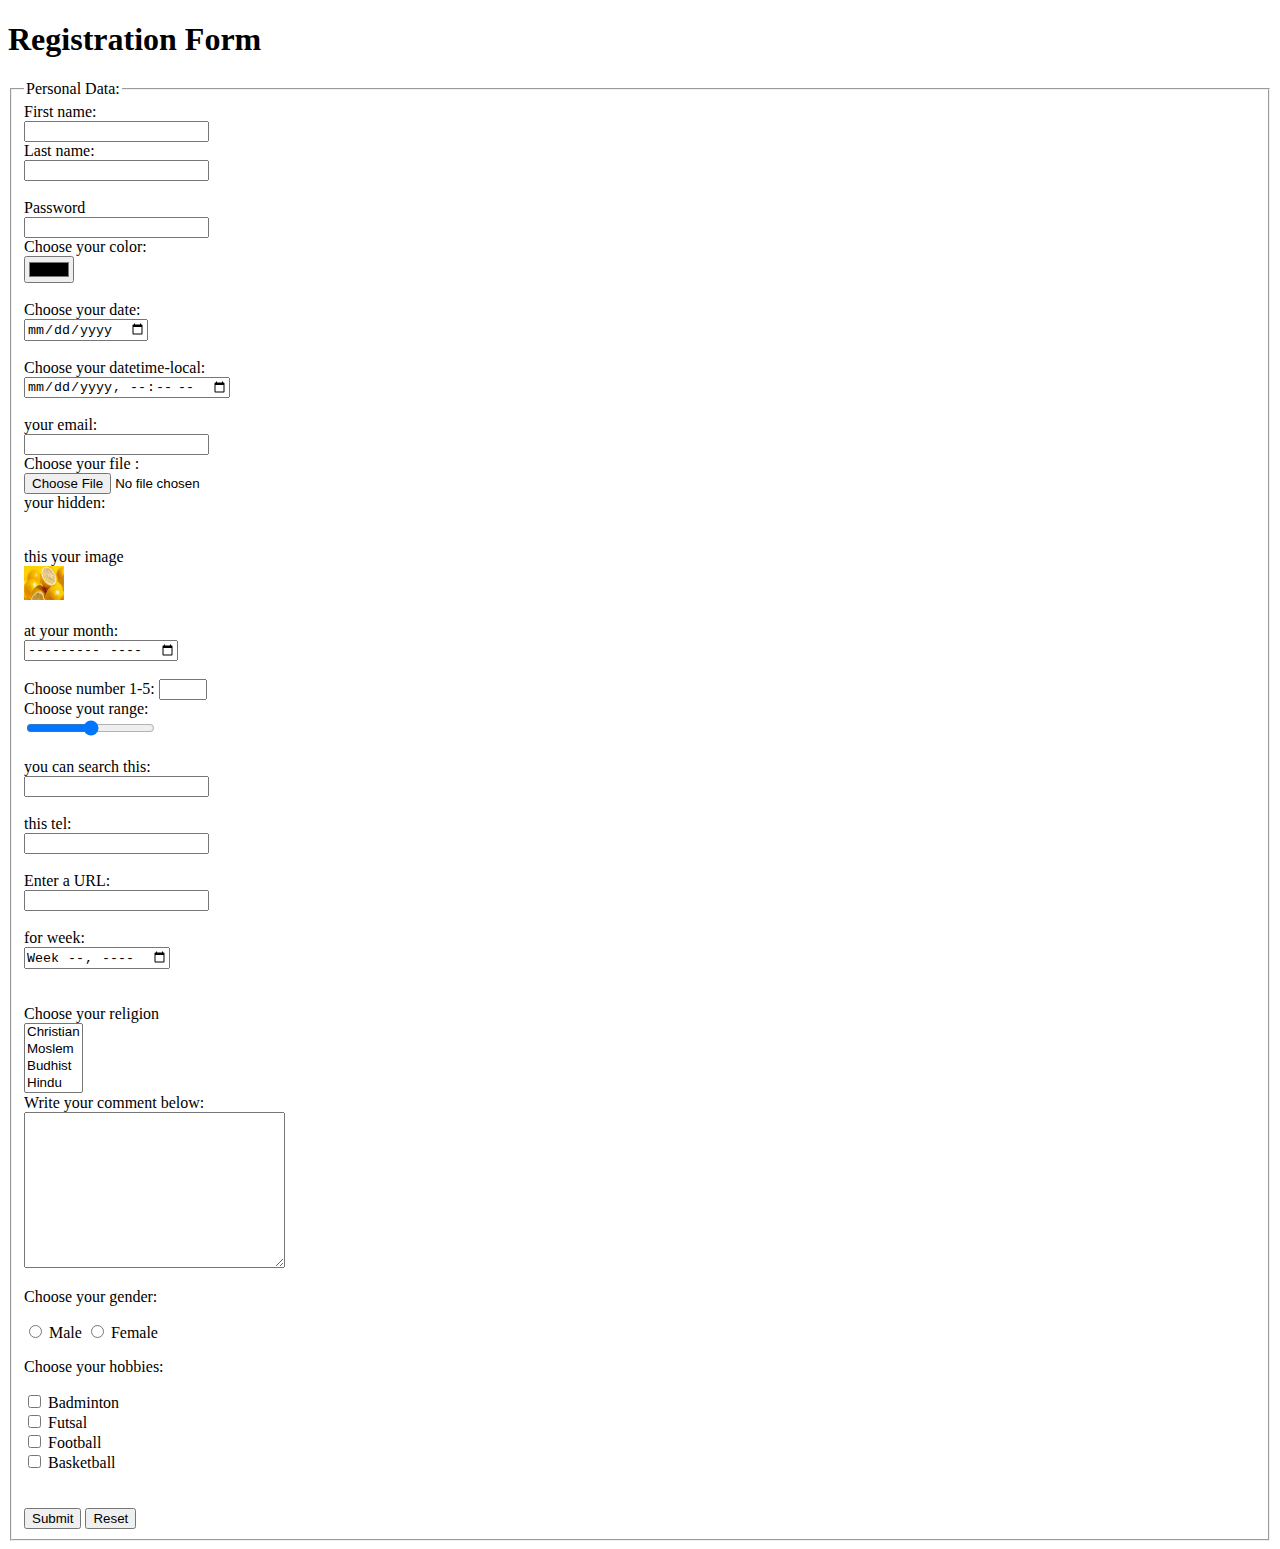
<file: 2281054_assignment3.html.html>
<!DOCTYPE html>
<html>
<head>
    <title>Learning HTMl Form</title>
</head>
<body>
     
    <h1>Registration Form</h1>
    <fieldset>
        <legend>Personal Data:</legend>
    <form action="process.php" method="POST"></form>
    <form >
        <!--Input type text-->
        <label for="fname">First name: </label><br>
        <input type="text" id="fname" name="fname" required><br>
        <label for="lname">Last name: </label><br>
        <input type="text" id="lname" name="lname"><br><br>

        <!--input type password-->
        <label for="password">Password</label><br>
        <input type="password" id="password" name="password"><br>


        <label for="color">Choose your color:</label><br>
        <input type="color"><br>
        <br>
        <label for="date">Choose your date:</label><br>
        <input type="date"><br>
        <br>
        <label for="datetime-local">Choose your datetime-local:</label><br>
        <input type="datetime-local"><br>
        <br>
        <label for="email">your email:</label><br>
        <input type="email" id="email" name="email">
        <br>
        <label for="file">Choose your file :</label><br>
        <input type="file" id="file" name="file">
        <br>
        <label for="hidden">your hidden:</label><br>
        <input type="hidden"><br>
        <br>
        <label for="image">this your image</label><br>
        <input type="image" src="lemon.jpg" alt="submit" height="34" width="40"><br>
        <br>
        <label for="month">at your month:</label><br>
        <input type="month"><br>
        <br>
        <label for="quantity">Choose number 1-5:</label>
        <input type="number" id="quantity" name="quantity" min="1" max="5">
        <br>
        <label for="range">Choose yout range:</label><br>
        <input type="range"><br>
        <br>
        <label for="search">you can search this:</label><br>
        <input type="search"><br>
        <br>
        <label for="table">this tel:</label><br>
        <input type="tel"><br>
        <br>
        <label for="url">Enter a URL:</label><br>
        <input type="url" id="url" name="url"><br>
        <br>
        <label for="week">for week:</label><br>
        <input type="week"><br>
        <br>

        <br>
        <!--select element-->
        <label for="religion">Choose your religion</label><br>
        <select  id="religion" name="religion" multiple>
                <option value="Christian">Christian</option>
                <option value="Moslem">Moslem</option>
                <option value="Budhist">Budhist</option>
                <option value="Hindu">Hindu</option>
            </select>


            <br>
        <!--textarea element-->
        <label for="comment">Write your comment below:</label><br>
        <textarea id="comment" name="comment" rows="10" cols="30" ></textarea>

        <br>
        <!--input type radio-->
        <p>Choose your gender:</p>
        <input type="radio" id="male" name="gender" value="Male">
        <label for="male">Male</label>
        <input type="radio" id="female" name="gender" value="Female">
        <label for="female">Female</label>


        
        <!--input type checkbox-->
        <p>Choose your hobbies:</p>
        <input type="checkbox"  id="hobby1" name="hobby1" value="Badminton">
        <label for="hobby1">Badminton</label><br>
        <input type="checkbox" id="hobby2" name="hobby2" value="Futsal">
        <label for="hobby2">Futsal</label><br>
        <input type="checkbox" id="hobby3" name="hobby3" value="Football">
        <label for="hobby2">Football</label><br>
        <input type="checkbox" id="hobby4" name="hobby4" value="Basketball">
        <label for="hobby2">Basketball</label><br>

        <br><br>
        <!--input type submit-->
        <input type="submit">

        <!--input type reset-->
        <input type="reset">
    </fieldset>


    </form>
</body>
</html>
</file>
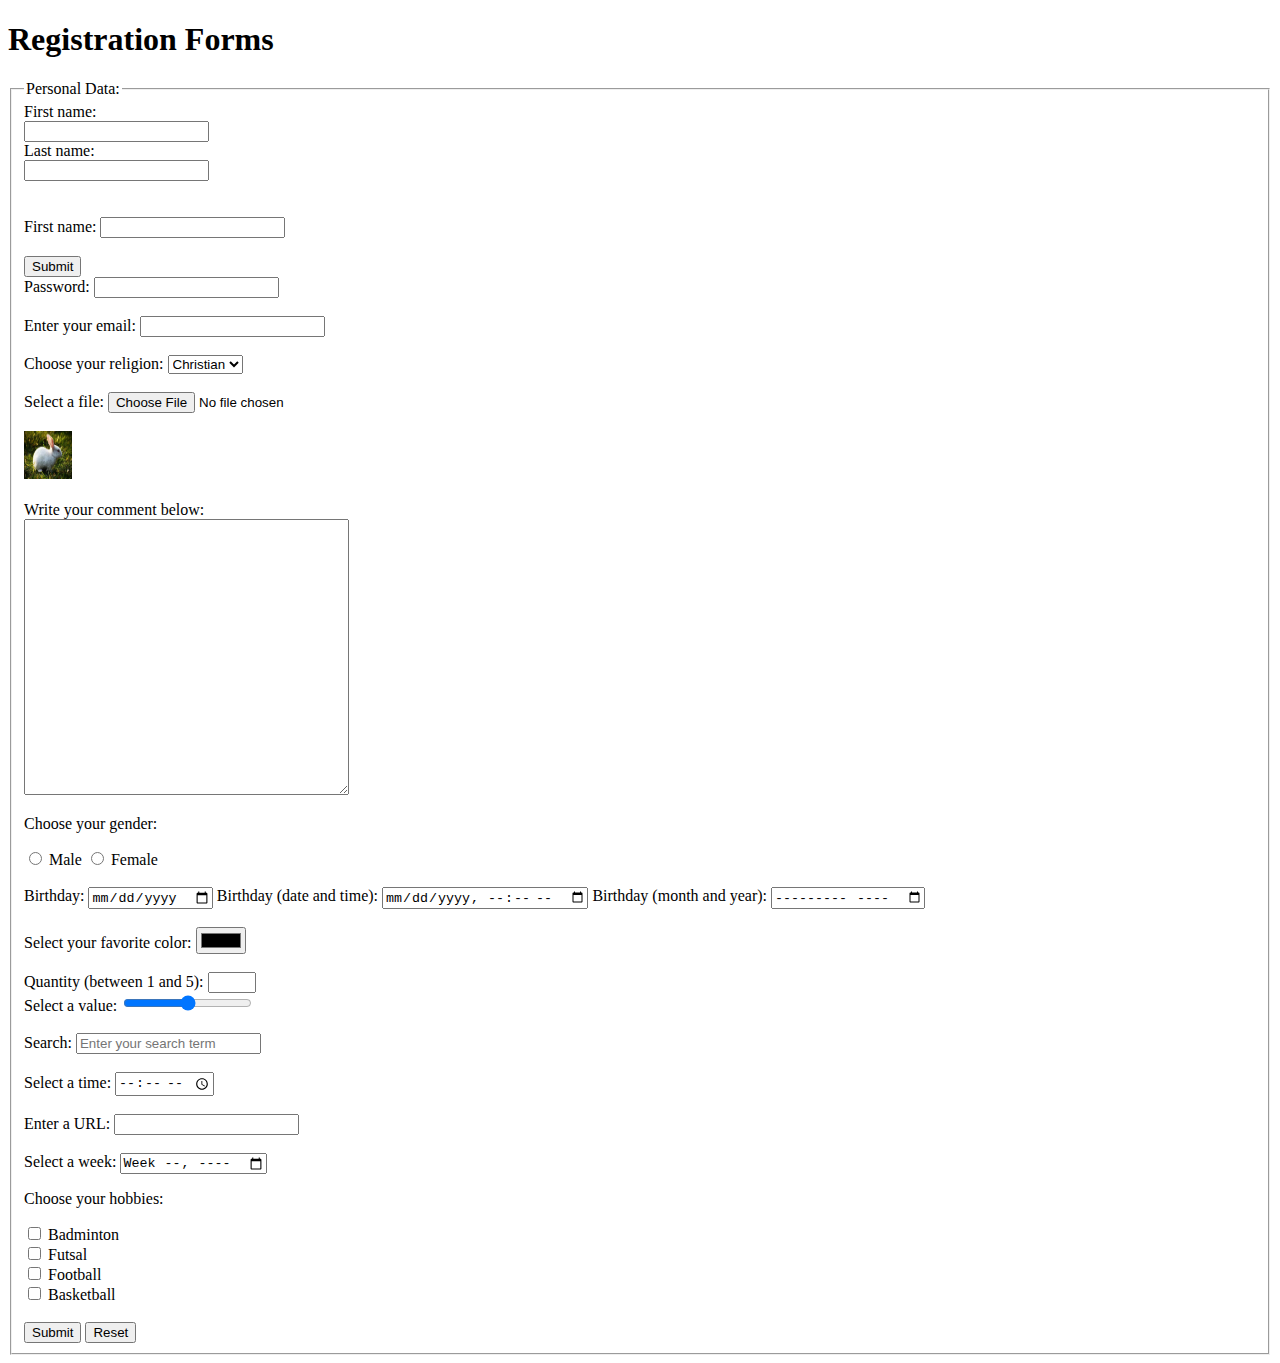
<file: 2281056_assignment3.html.html>
<!DOCTYPE html>
<html>
    <head>
        <title>Learning HTML Forms</title>
    </head>
    <body>
        
        <h1>Registration Forms</h1>            
        <form action="process.php" method="POST">
            <fieldset>
                <legend>Personal Data: </legend>
            <!-- Input type text -->
            <label for="fname">First name: </label><br>
            <input type="text" id="fname" name="fname" required></br>
            <label for="lname">Last name: </label><br>
            <input type="text" id="lname" name="lname" required></br>

            <br></br>
            <!-- Input type hidden -->
            <label for="fname">First name:</label>
            <input type="text" id="fname" name="fname"><br><br>
            <input type="hidden" id="custId" name="custId" value="3487">
            <input type="submit" value="Submit">

            <br>
            <!-- Input type password -->
            <label for="password">Password:</label>
            <input type="password" id="password" name="password">

            <br></br>

            <label for="email">Enter your email:</label>
            <input type="email" id="email" name="email">

            <br></br>

            <!-- Select element -->
            <label for="religion">Choose your religion: </label>
            <select id="religion" name="religion">
                <option value="Christian">Christian</option>
                <option value="Muslem">Moslem</option>
                <option value="Budhist">Budhist</option>
                <option value="Hindu">Hindu</option> 
            </select>

            <br></br>
            <label for="myfile">Select a file:</label>
            <input type="file" id="myfile" name="myfile">

            <br></br>
            <input type="image" src="rabbit.jpg" alt="Submit" width="48" height="48">


            <br></br>
            <!-- Textarea element -->
            <label for="comment">Write your comment below: </label><br>
            <textarea name="comment" name="comment" rows="18" cols="38"></textarea>

            <br>
            <!-- Input type radio -->
            <p>Choose your gender: </p>
            <input type="radio" id="male" name="gender" value="Male">
            <label for="male">Male</label>
            <input type="radio" id="female" name="gender" value="Female">
            <label for="female">Female</label>

            <br></br>
            <label for="birthday">Birthday:</label>
            <input type="date" id="birthday" name="birthday">
            <label for="birthdaytime">Birthday (date and time):</label>
            <input type="datetime-local" id="birthdaytime" name="birthdaytime">
            <label for="bdaymonth">Birthday (month and year):</label>
            <input type="month" id="bdaymonth" name="bdaymonth">

            <br></br>

            <!-- Input type color -->
            <label for="favcolor">Select your favorite color: </label>
            <input type="color" id="favcolor" name="favcolor">

            <br></br>
            <label for="quantity">Quantity (between 1 and 5):</label>
            <input type="number" id="quantity" name="quantity" min="1" max="5">

            <br>
            <label for="slider">Select a value:</label>
            <input type="range" id="slider" name="slider" min="0" max="100" step="1" value="50">

            <br></br>
            <label for="searchBox">Search:</label>
            <input type="search" id="searchBox" name="searchBox" placeholder="Enter your search term">

            <br></br>
            <label for="timeInput">Select a time:</label>
            <input type="time" id="timeInput" name="timeInput">

            <br></br>
            <label for="urlInput">Enter a URL:</label>
            <input type="url" id="urlInput" name="urlInput">

            <br></br>
            <label for="weekInput">Select a week:</label>
            <input type="week" id="weekInput" name="weekInput">





            <!-- Input type checkbox -->
            <p>Choose your hobbies: </p>
            <input type="checkbox" id="hobby" name="hobby1" value="Badminton">
            <label for="hobby1">Badminton</label><br>
            <input type="checkbox" id="hobby2" name="hobby2" value="Futsal">
            <label for="hobby2">Futsal</label><br>
            <input type="checkbox" id="hobby3" name="hobby3" value="Football">
            <label for="hobby3">Football</label><br>
            <input type="checkbox" id="hobby4" name="hobby4" value="Basketball">
            <label for="hobby4">Basketball</label>

            <br></br>
            <!-- Input type submit -->
            <input type="submit">

            <!-- Input type reset -->
            <input type="reset">
            </fieldset>
        </form>
    </body>
</html>
</file>
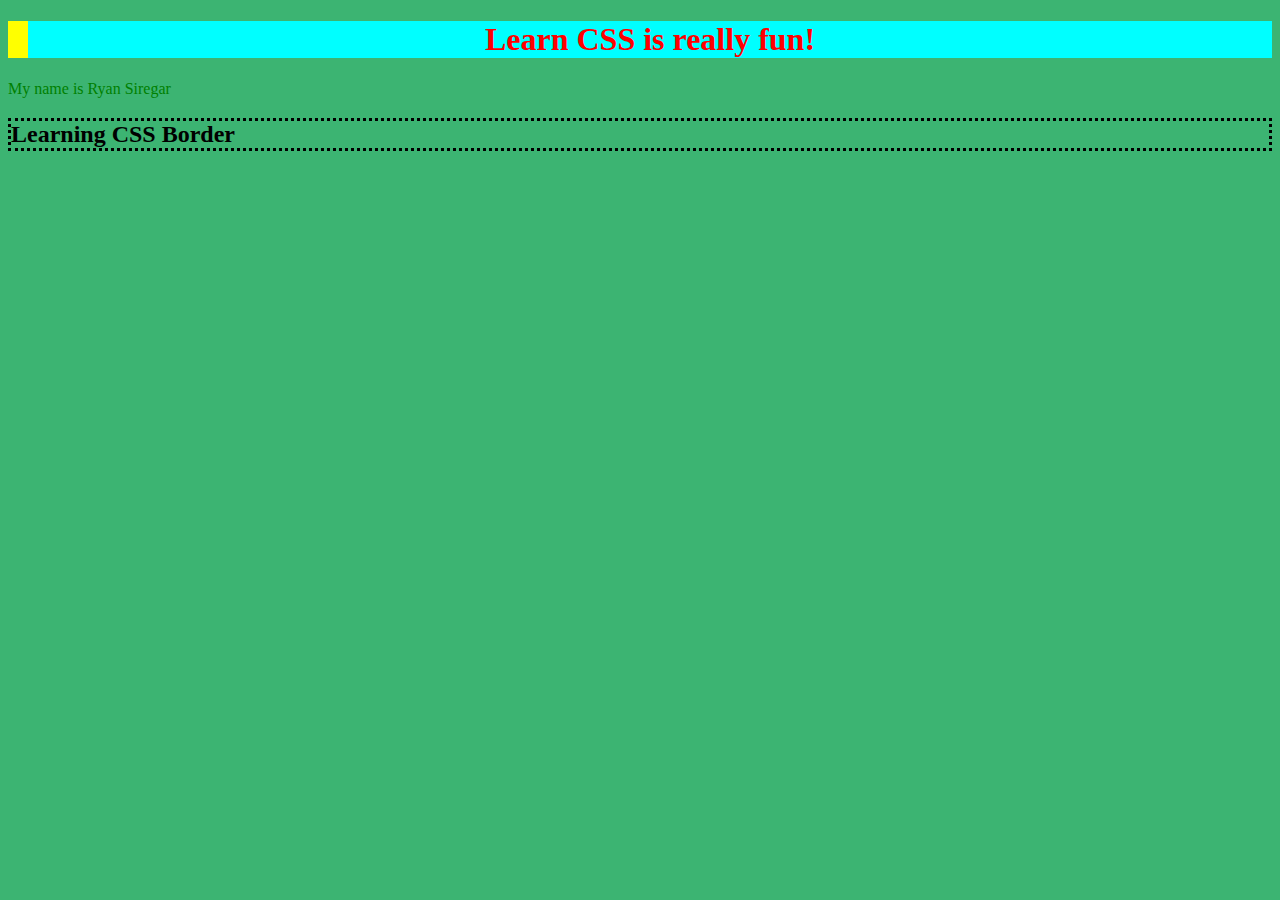
<file: learncss.html>
<!DOCTYPE html>
<html>
    <head>
        <link rel="stylesheet" href="style.css" />
        <title>Learn CSS</title>
        <!-- This is internal CSS -->
        <style>
            /* This is a comment */
            body {
               /* background-color: orange; */
                background-color: rgb(238, 130, 238);
                /* THis is using HEX */
                background-color: #ffa500;
                /* This is using HSL */
                background-color: hsl(147, 50%, 47%);
            }
            h1 {
                background-color: aqua;
                border-left: 20px solid yellow;
            }
            h2 {
                border-style: dotted;
            }
        </style>
    </head>
    <body>
        <!-- This is inline CSS -->
        <h1 style="color: red; text-align: center;">Learn CSS is really fun!</h1>
        <p>My name is Ryan Siregar</p>
        <h2>Learning CSS Border</h2>
    </body>
</html>
</file>
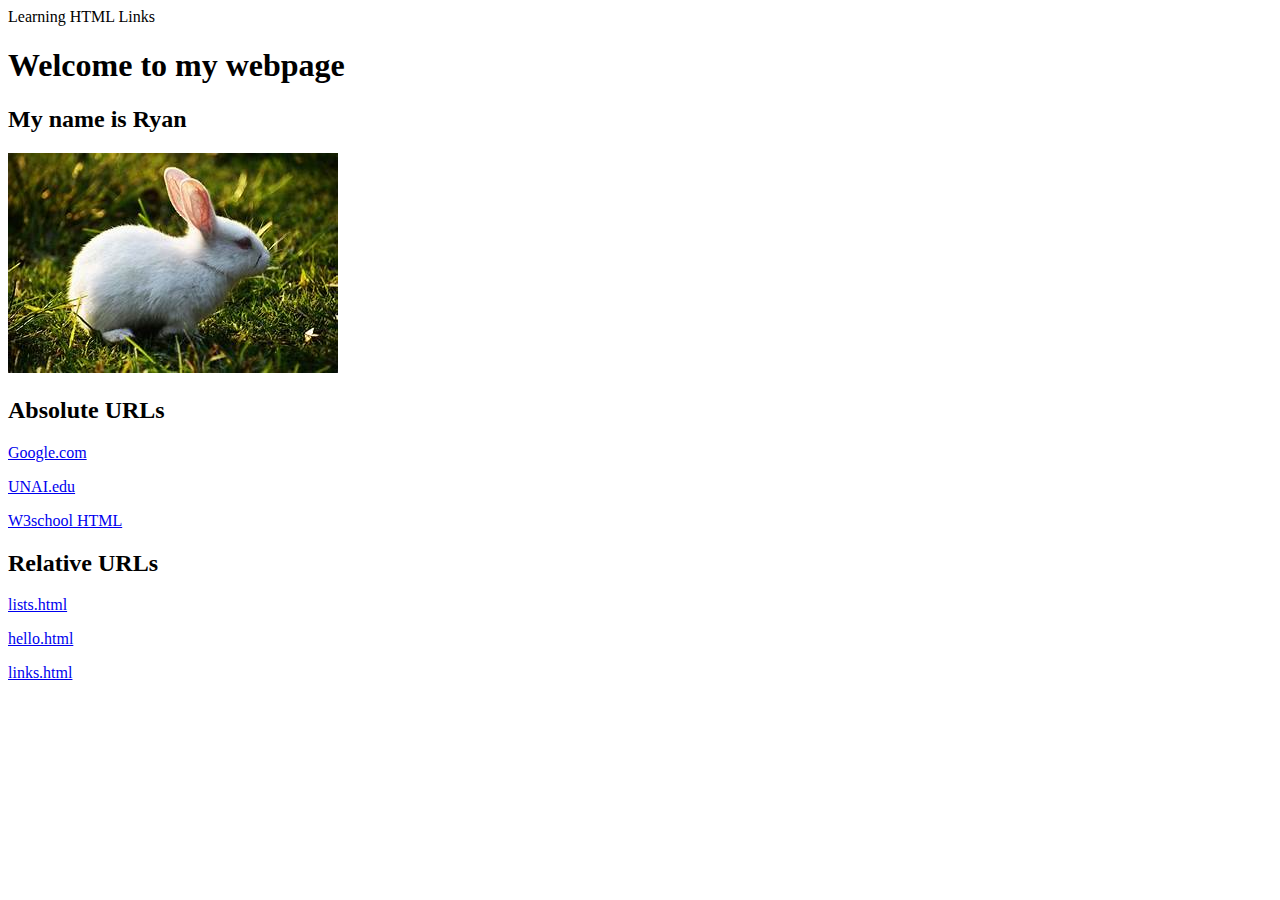
<file: links.html>
<!DOCTYPE html>
<html>
<head>
    <tittle>Learning HTML Links</tittle>
    <link rel="icon" type="/images/x-icon" href="images/favicon.ico">
</head>
<body>
    <h1>Welcome to my webpage</h1>
    <h2>My name is Ryan</h2>

    <img src="rabbit.jpg">
     
    <h2>Absolute URLs</h2>
    <p><a href="https://google.com">Google.com</a></p>
    <p><a href="https://unai.edu">UNAI.edu</a></p>
    <p><a href="https://www.w3school.com/html/html-links.asp">W3school HTML</a></p>

    <h2>Relative URLs</h2>
    <p><a target="_blank" href="lists.html">lists.html</a></p>
    <p><a href="hello.html">hello.html</a></p>
    <p><a href="links.html">links.html</a></p>
</body>
</html>
</file>
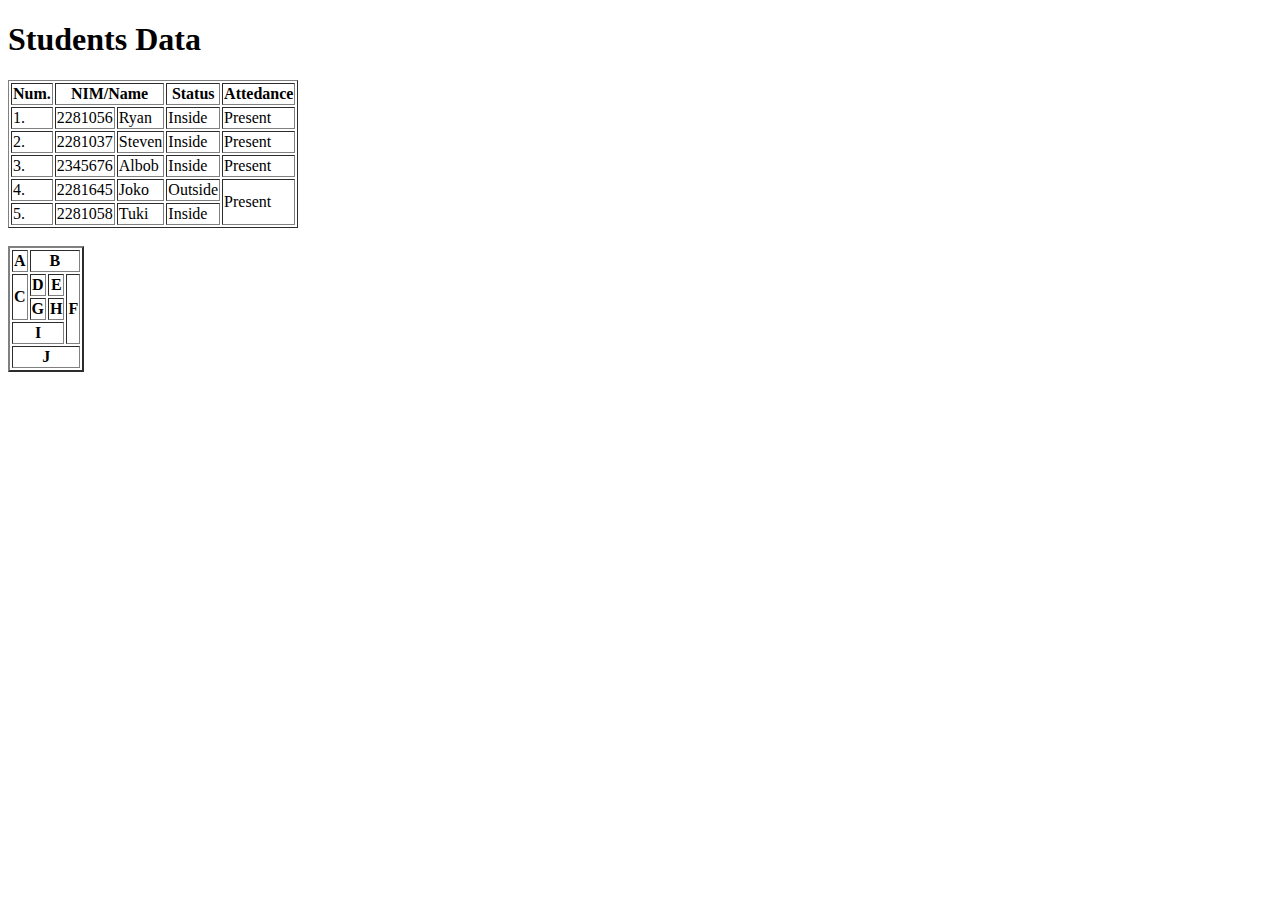
<file: tables.html>
<!DOCTYPE html>
<html>
<head>
    <title>Learning HTML Tables</title>
</head>
<body>
    <h1>Students Data</h1>

    <table border="1">
        <tr>
            <!-- This is the table header -->
            <th>Num.</th>
            <th colspan="2">NIM/Name</th>
            <th>Status</th>
            <th>Attedance</th>
        </tr>
        <tr>
            <!-- This is a table data -->
            <td>1.</td>
            <td>2281056</td>
            <td>Ryan</td>
            <td>Inside</td>
            <td>Present</td>
        </tr>
        <tr>
            <td>2.</td>
            <td>2281037</td>
            <td>Steven</td>
            <td>Inside</td>
            <td>Present</td>
        </tr>
        <tr>
            <td>3.</td>
            <td>2345676</td>
            <td>Albob</td>
            <td>Inside</td>
            <td>Present</td>
            </td>
        </tr>
        <tr>
            <td>4.</td>
            <td>2281645</td>
            <td>Joko</td>
            <td>Outside</td>
            <td rowspan="2">Present</td>
        </tr>
        <tr>
            <td>5.</td>
            <td>2281058</td>
            <td>Tuki</td>
            <td>Inside</td>
        </tr>
    </table>
    <br>
    <table border="2">
        <tr>
            <th>A</th>
            <th colspan="3">B</th>
        </tr>
        <tr>
            <th rowspan="2">C</th>
            <th>D</th>
            <th>E</th>
            <th rowspan="3">F</th>
        </tr>
        <tr>
            <th>G</th>
            <th rospawn="2">H</th>
        </tr>
        <tr>
            <th colspan="3">I</th>
        </tr>
        <tr>
            <th colspan="4">J</th>
        </tr>
    </table>
</body>
</html>
</file>
<file: style.css>
p {
    color: green;
}
</file>
